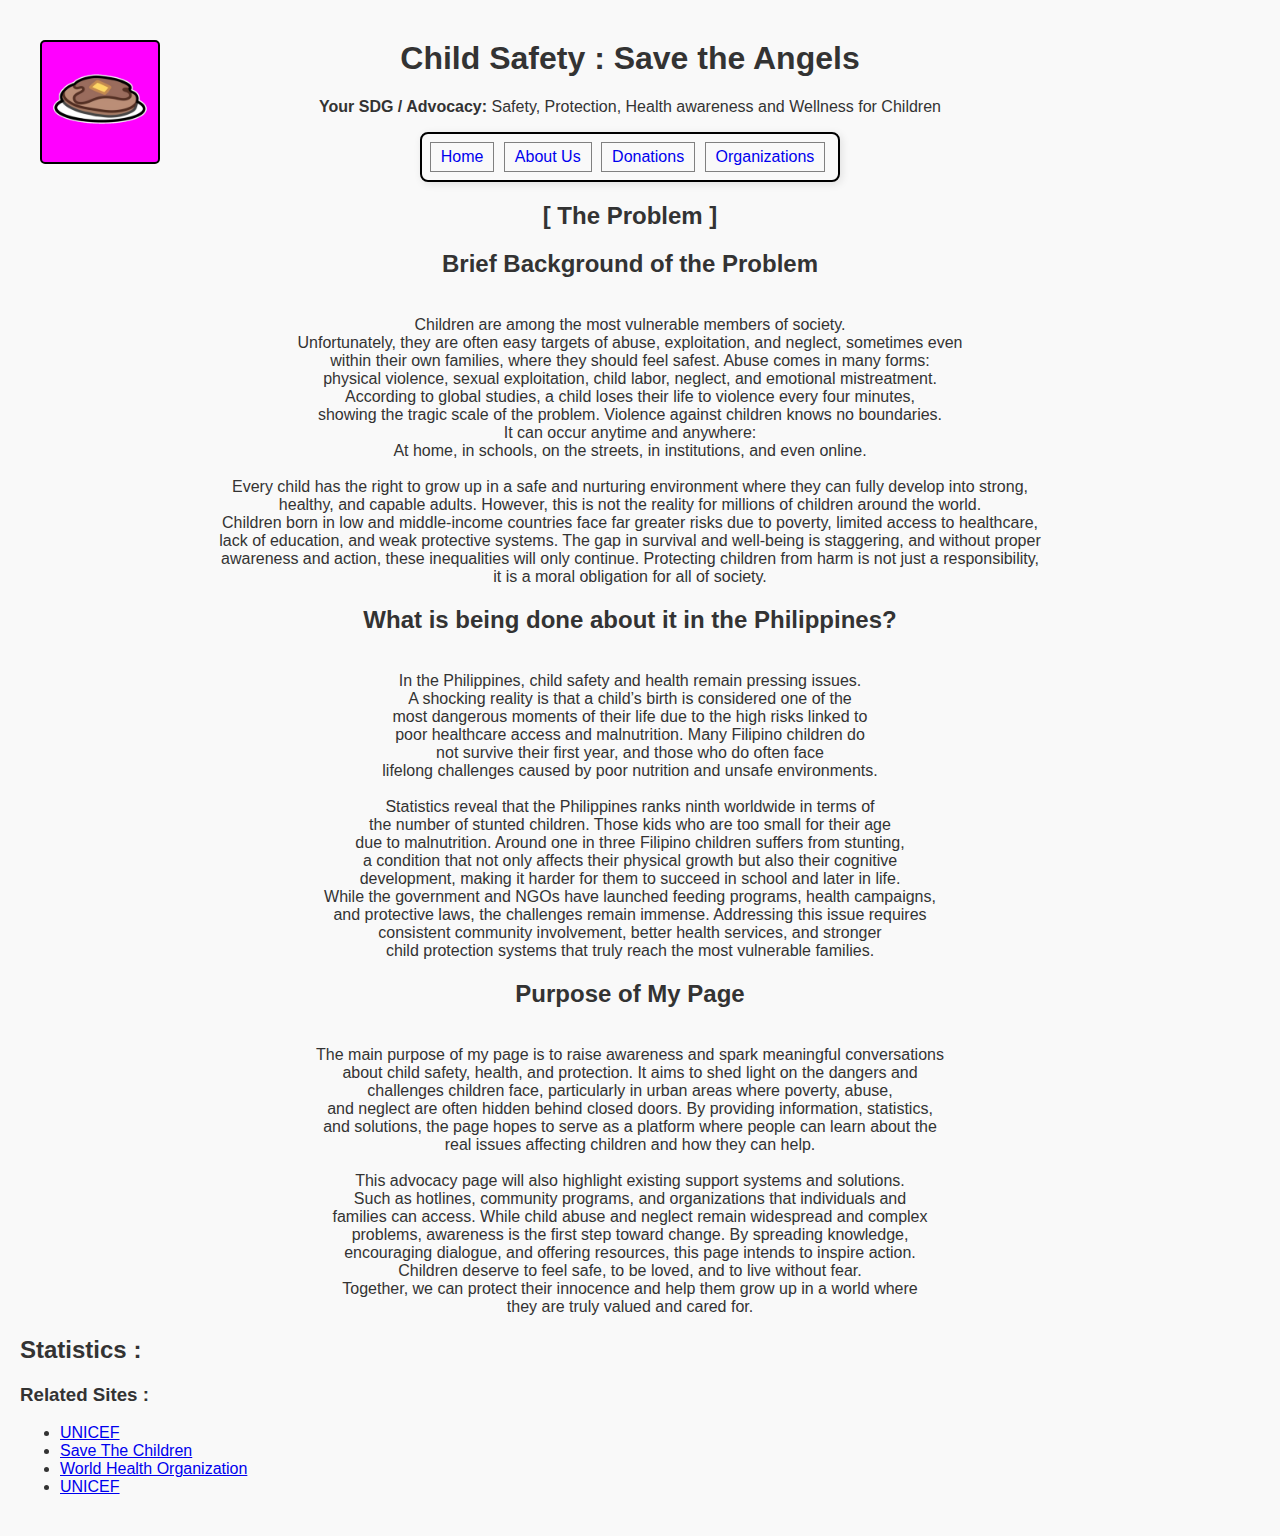
<file: index.html>
<!DOCTYPE html>
<html lang="en">
<head>

    <meta charset="UTF-8">
    <link rel="stylesheet" href="styles.css">
    <meta name="viewport" content="width=device-width, initial-scale=1.0">
    <title>Save The Angels!</title>

</head>
<body>
    
<!-- Logo -->
<div class="logo">
    <a href="index.html"><img src="media/logo.png" alt="logo" height="100"></a>
</div>


<div class="Title">
  <h1>Child Safety : Save the Angels</h1>
  <p><strong>Your SDG / Advocacy:</strong> Safety, Protection, Health awareness and Wellness for Children</p>
</div>

<!-- Navigation -->
<div class="cradled">
<div class="crumb">
<a href="index.html">Home</a>
<a href="aboutus.html">About Us</a>
<a href="donations.html">Donations</a>
<a href="index.html">Organizations</a>
</div>

<div class="Content">
<!-- Problem -->
 <div class="problem">
 <h2>[ The Problem ]</h2>
   <h2>Brief Background of the Problem</h2>
<br>Children are among the most vulnerable members of society. 
<br>Unfortunately, they are often easy targets of abuse, exploitation, and neglect, sometimes even
<br>within their own families, where they should feel safest. Abuse comes in many forms:
<br>physical violence, sexual exploitation, child labor, neglect, and emotional mistreatment. 
<br>According to global studies, a child loses their life to violence every four minutes,
<br>showing the tragic scale of the problem. Violence against children knows no boundaries.
<br>It can occur anytime and anywhere: 
<br>At home, in schools, on the streets, in institutions, and even online.
<br>
<br>Every child has the right to grow up in a safe and nurturing environment where they can fully develop into strong,
<br>healthy, and capable adults. However, this is not the reality for millions of children around the world. 
<br>Children born in low and middle-income countries face far greater risks due to poverty, limited access to healthcare,
<br>lack of education, and weak protective systems. The gap in survival and well-being is staggering, and without proper
<br>awareness and action, these inequalities will only continue. Protecting children from harm is not just a responsibility,
<br>it is a moral obligation for all of society.
  </div>
</div>

 <h2>What is being done about it in the Philippines?</h2>
 <br>In the Philippines, child safety and health remain pressing issues.
 <br>A shocking reality is that a child’s birth is considered one of the
 <br>most dangerous moments of their life due to the high risks linked to
 <br>poor healthcare access and malnutrition. Many Filipino children do
 <br>not survive their first year, and those who do often face
<br>lifelong challenges caused by poor nutrition and unsafe environments.
<br>
<br>Statistics reveal that the Philippines ranks ninth worldwide in terms of
<br>the number of stunted children. Those kids who are too small for their age
<br>due to malnutrition. Around one in three Filipino children suffers from stunting, 
<br>a condition that not only affects their physical growth but also their cognitive
<br>development, making it harder for them to succeed in school and later in life.
<br>While the government and NGOs have launched feeding programs, health campaigns,
<br>and protective laws, the challenges remain immense. Addressing this issue requires
<br>consistent community involvement, better health services, and stronger
<br>child protection systems that truly reach the most vulnerable families.

 <h2>Purpose of My Page</h2>
 <br>The main purpose of my page is to raise awareness and spark meaningful conversations
 <br>about child safety, health, and protection. It aims to shed light on the dangers and
 <br>challenges children face, particularly in urban areas where poverty, abuse,
 <br>and neglect are often hidden behind closed doors. By providing information, statistics,
 <br>and solutions, the page hopes to serve as a platform where people can learn about the
 <br>real issues affecting children and how they can help.  
<br>
<br>This advocacy page will also highlight existing support systems and solutions.
<br>Such as hotlines, community programs, and organizations that individuals and
<br>families can access. While child abuse and neglect remain widespread and complex
<br>problems, awareness is the first step toward change. By spreading knowledge,
<br>encouraging dialogue, and offering resources, this page intends to inspire action.
<br>Children deserve to feel safe, to be loved, and to live without fear.
<br>Together, we can protect their innocence and help them grow up in a world where
<br>they are truly valued and cared for.
</div>
</div>

 <h2>Statistics : </h2>

 <h3>Related Sites : </h3>
  <ul>
    <li><a href="https://www.unicef.org/press-releases/fast-facts-violence-against-children-w
idespread-affecting-millions-globally">UNICEF</a></li>
    <li><a href="https://www.savethechildren.org/">Save The Children</a></li>
     <li><a href="
https://www.who.int/health-topics/child-health#tab=tab_1">World Health Organization</a></li>
    <li><a href="
https://www.unicef.org/health/child-and-adolescent-health-and-well-being">UNICEF</a></li>
  </ul>
</div>
</body>
</html>
</file>
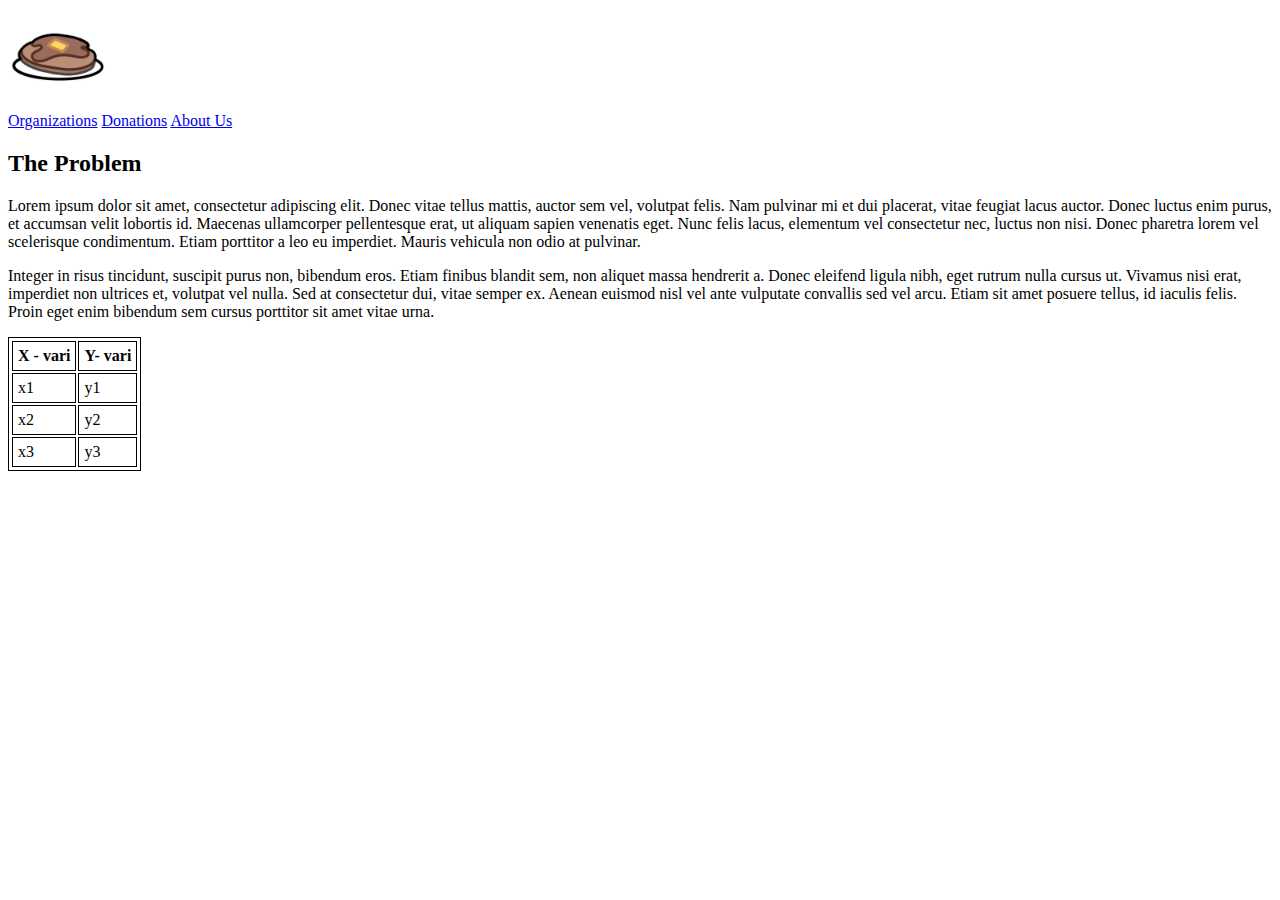
<file: LithiumCabatic_1QProj_v1/LithiumCabatic_1QProj_v1/LithiumCabatic_1QProj_v1/htdocs/index.html>
<!DOCTYPE html>
<html lang="en">
<head>
    <style>
        table, th, td {
      border: 1px solid black;
    padding: 1px;
    }
    th, td {
        padding: 5px;

    }


    </style>
    <meta charset="UTF-8">
    <meta name="viewport" content="width=device-width, initial-scale=1.0">
    <title>Save The Angels!</title>

</head>
<body>
    
<!-- Logo -->
    <a href="index.html"><img src="media/logo.png" alt="logo" height="100"></a>
    
<!-- Navigation -->
<nav>

<a href="orgs.html">Organizations</a>
<a href="donations.html">Donations</a>
<a href="aboutus.html">About Us</a>
<a href="default.asp"></a>

<!-- Problem -->
 <h2>The Problem</h2>
  <p>Lorem ipsum dolor sit amet, consectetur adipiscing elit. Donec vitae tellus mattis, auctor sem vel, volutpat felis. Nam pulvinar mi et dui placerat, vitae feugiat lacus auctor. Donec luctus enim purus, et accumsan velit lobortis id. Maecenas ullamcorper pellentesque erat, ut aliquam sapien venenatis eget. Nunc felis lacus, elementum vel consectetur nec, luctus non nisi. Donec pharetra lorem vel scelerisque condimentum. Etiam porttitor a leo eu imperdiet. Mauris vehicula non odio at pulvinar.</p>
  <p>Integer in risus tincidunt, suscipit purus non, bibendum eros. Etiam finibus blandit sem, non aliquet massa hendrerit a. Donec eleifend ligula nibh, eget rutrum nulla cursus ut. Vivamus nisi erat, imperdiet non ultrices et, volutpat vel nulla. Sed at consectetur dui, vitae semper ex. Aenean euismod nisl vel ante vulputate convallis sed vel arcu. Etiam sit amet posuere tellus, id iaculis felis. Proin eget enim bibendum sem cursus porttitor sit amet vitae urna.</p>

<!-- Table -->
  <table>
    <tr>
      <th>X - vari</th>
      <th>Y- vari</th>
    </tr>
    <tr>
      <td>x1</td>
      <td>y1</td>
    </tr>
    <tr>
      <td>x2</td>
      <td>y2</td>
    </tr>
    <tr>
      <td>x3</td>
      <td>y3</td>
    </tr>
  </table>

</nav>
</body>
</html>
</file>
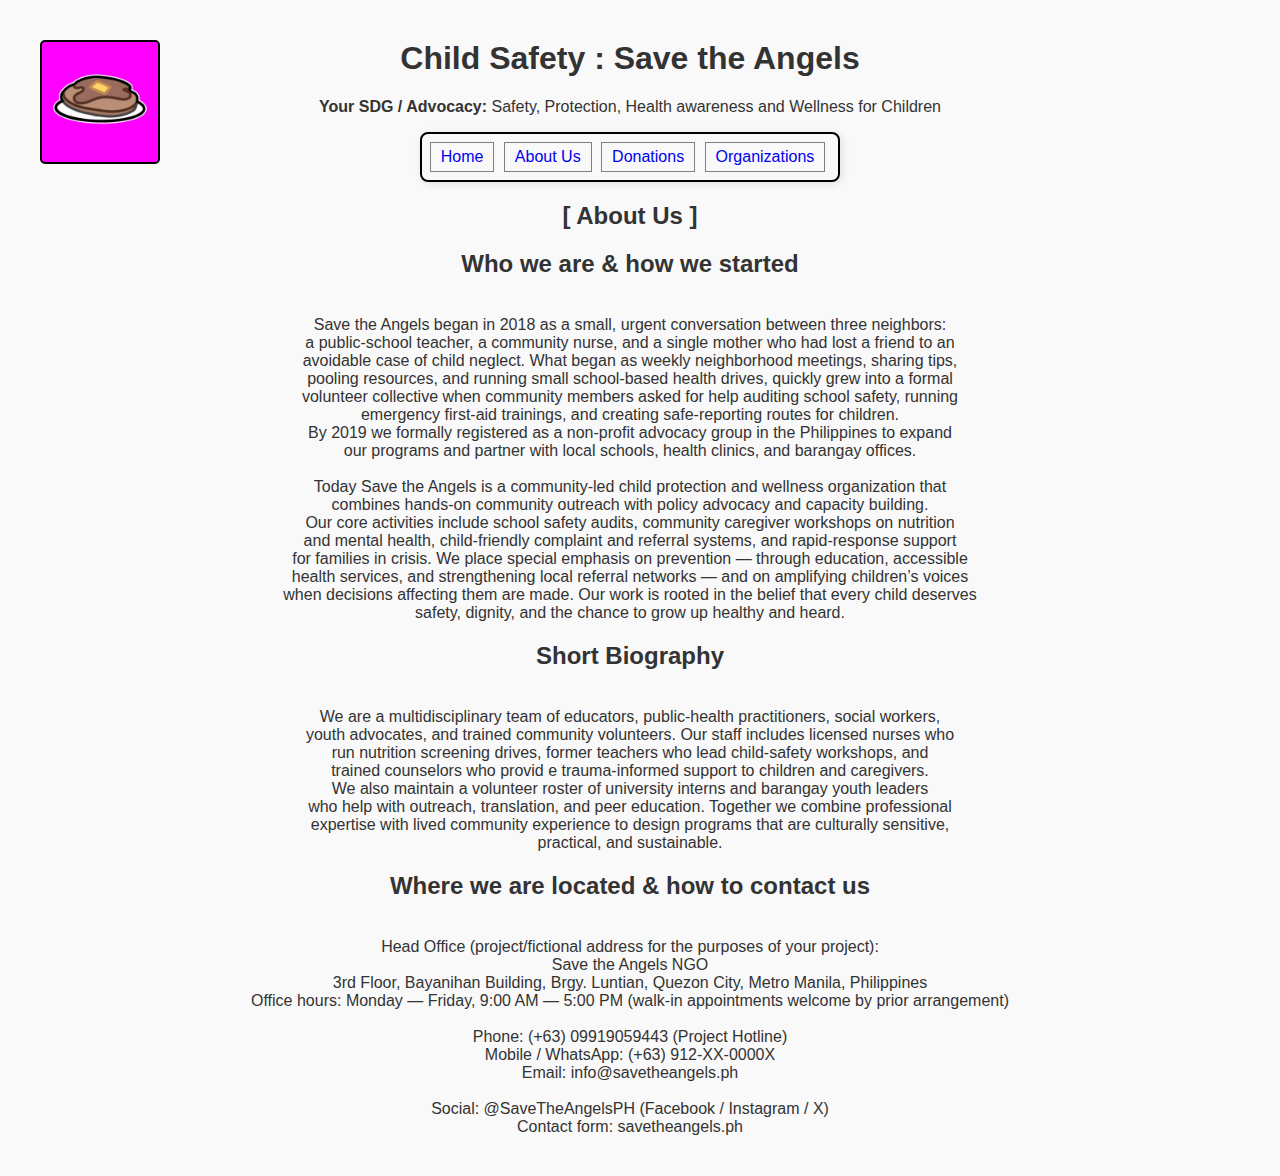
<file: aboutus.html>
<!DOCTYPE html>
<html lang="en">
<head>

    <meta charset="UTF-8">
    <link rel="stylesheet" href="styles.css">
    <meta name="viewport" content="width=device-width, initial-scale=1.0">
    <title>Save The Angels!</title>

</head>
<body>
    
<!-- Logo -->
<div class="logo">
    <a href="index.html"><img src="media/logo.png" alt="logo" height="100"></a>
</div>


<div class="Title">
  <h1>Child Safety : Save the Angels</h1>
  <p><strong>Your SDG / Advocacy:</strong> Safety, Protection, Health awareness and Wellness for Children</p>
</div>

<!-- Navigation -->
<div class="cradled">
<div class="crumb">
<a href="index.html">Home</a>
<a href="aboutus.html">About Us</a>
<a href="donations.html">Donations</a>
<a href="index.html">Organizations</a>
</div>

<div class="Content">
<!-- Problem -->
 <div class="problem">
 <h2>[ About Us ]</h2>
   <h2>Who we are & how we started</h2>
<br>Save the Angels began in 2018 as a small, urgent conversation between three neighbors:
<br>a public-school teacher, a community nurse, and a single mother who had lost a friend to an
<br>avoidable case of child neglect. What began as weekly neighborhood meetings, sharing tips,
<br>pooling resources, and running small school-based health drives, quickly grew into a formal
<br>volunteer collective when community members asked for help auditing school safety, running
<br>emergency first-aid trainings, and creating safe-reporting routes for children. 
<br>By 2019 we formally registered as a non-profit advocacy group in the Philippines to expand
<br>our programs and partner with local schools, health clinics, and barangay offices.
<br>
<br>Today Save the Angels is a community-led child protection and wellness organization that
<br>combines hands-on community outreach with policy advocacy and capacity building. 
<br>Our core activities include school safety audits, community caregiver workshops on nutrition 
<br>and mental health, child-friendly complaint and referral systems, and rapid-response support 
<br>for families in crisis. We place special emphasis on prevention — through education, accessible
<br>health services, and strengthening local referral networks — and on amplifying children’s voices 
<br>when decisions affecting them are made. Our work is rooted in the belief that every child deserves 
<br>safety, dignity, and the chance to grow up healthy and heard.
  </div>
</div>

 <h2>Short Biography</h2>
 <br>We are a multidisciplinary team of educators, public-health practitioners, social workers,
 <br>youth advocates, and trained community volunteers. Our staff includes licensed nurses who
 <br>run nutrition screening drives, former teachers who lead child-safety workshops, and
 <br>trained counselors who provid  e trauma-informed support to children and caregivers.
 <br>We also maintain a volunteer roster of university interns and barangay youth leaders
 <br>who help with outreach, translation, and peer education. Together we combine professional
 <br>expertise with lived community experience to design programs that are culturally sensitive,
 <br>practical, and sustainable.

 <h2>Where we are located & how to contact us</h2>
 <br>Head Office (project/fictional address for the purposes of your project):
 <br>Save the Angels NGO
 <br>3rd Floor, Bayanihan Building, Brgy. Luntian, Quezon City, Metro Manila, Philippines
 <br>Office hours: Monday — Friday, 9:00 AM — 5:00 PM (walk-in appointments welcome by prior arrangement)
 <br>
 <br>Phone: (+63) 09919059443 (Project Hotline)
 <br>Mobile / WhatsApp: (+63) 912-XX-0000X
 <br>Email: info@savetheangels.ph
<br>
<br>Social: @SaveTheAngelsPH (Facebook / Instagram / X)
<br>Contact form: savetheangels.ph

</div>
</div>
</div>
</body>

</html>
</file>
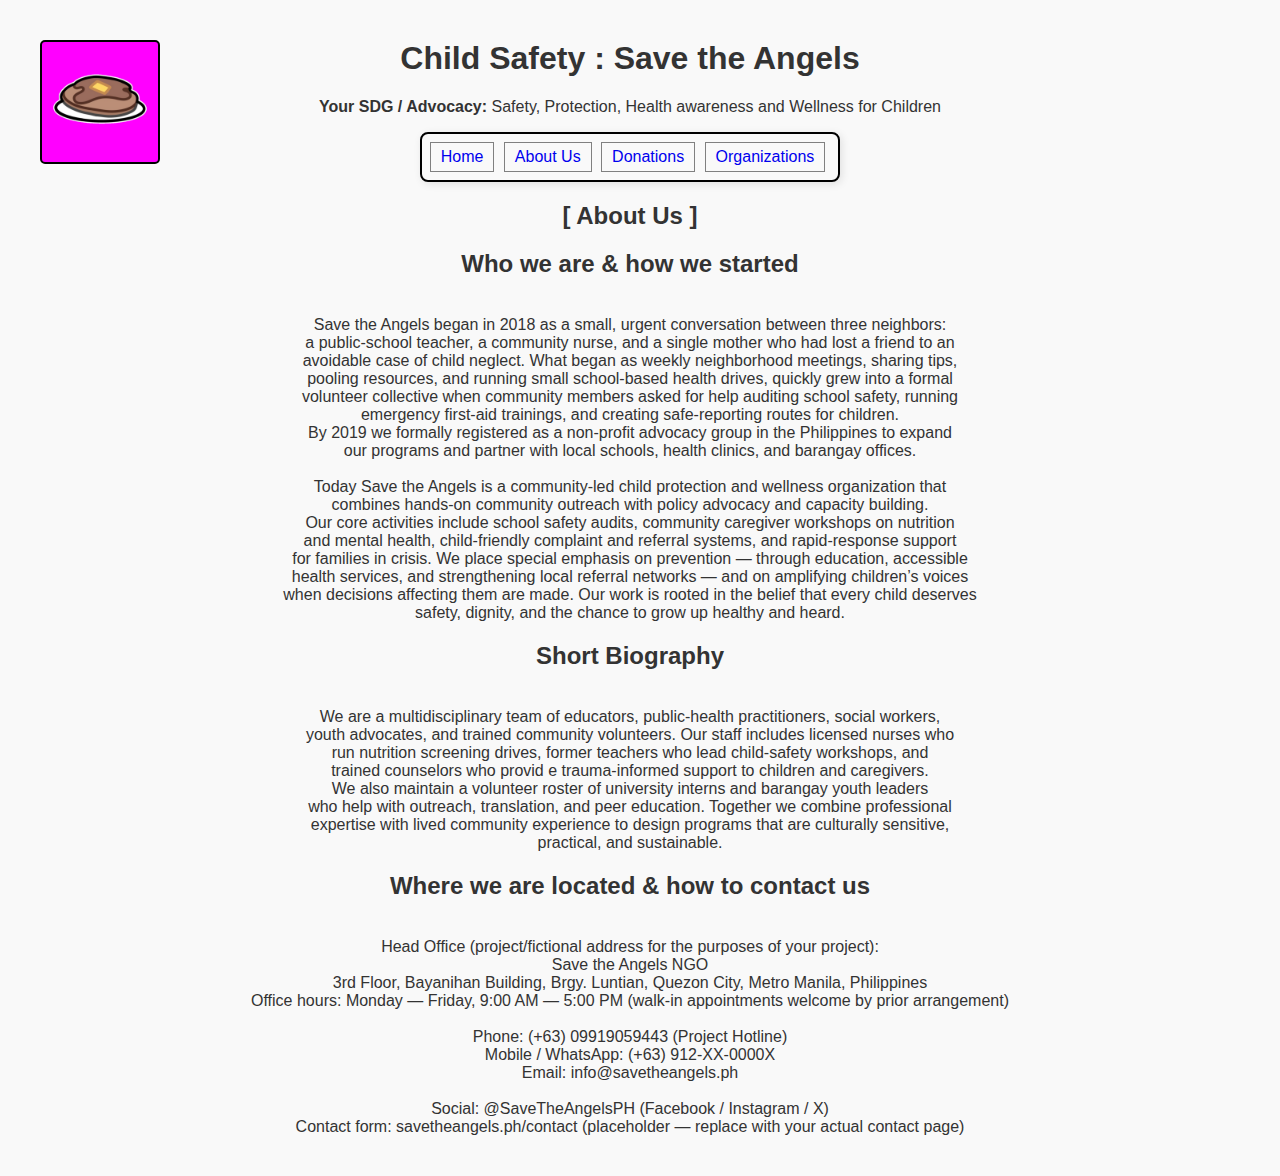
<file: LithiumCabatic_1QProj_v1/LithiumCabatic_1QProj_v1/htdocs/aboutus.html>
<!DOCTYPE html>
<html lang="en">
<head>

    <meta charset="UTF-8">
    <link rel="stylesheet" href="styles.css">
    <meta name="viewport" content="width=device-width, initial-scale=1.0">
    <title>Save The Angels!</title>

</head>
<body>
    
<!-- Logo -->
<div class="logo">
    <a href="index.html"><img src="media/logo.png" alt="logo" height="100"></a>
</div>


<div class="Title">
  <h1>Child Safety : Save the Angels</h1>
  <p><strong>Your SDG / Advocacy:</strong> Safety, Protection, Health awareness and Wellness for Children</p>
</div>

<!-- Navigation -->
<div class="cradled">
<div class="crumb">
<a href="index.html">Home</a>
<a href="aboutus.html">About Us</a>
<a href="donations.html">Donations</a>
<a href="index.html">Organizations</a>
</div>

<div class="Content">
<!-- Problem -->
 <div class="problem">
 <h2>[ About Us ]</h2>
   <h2>Who we are & how we started</h2>
<br>Save the Angels began in 2018 as a small, urgent conversation between three neighbors:
<br>a public-school teacher, a community nurse, and a single mother who had lost a friend to an
<br>avoidable case of child neglect. What began as weekly neighborhood meetings, sharing tips,
<br>pooling resources, and running small school-based health drives, quickly grew into a formal
<br>volunteer collective when community members asked for help auditing school safety, running
<br>emergency first-aid trainings, and creating safe-reporting routes for children. 
<br>By 2019 we formally registered as a non-profit advocacy group in the Philippines to expand
<br>our programs and partner with local schools, health clinics, and barangay offices.
<br>
<br>Today Save the Angels is a community-led child protection and wellness organization that
<br>combines hands-on community outreach with policy advocacy and capacity building. 
<br>Our core activities include school safety audits, community caregiver workshops on nutrition 
<br>and mental health, child-friendly complaint and referral systems, and rapid-response support 
<br>for families in crisis. We place special emphasis on prevention — through education, accessible
<br>health services, and strengthening local referral networks — and on amplifying children’s voices 
<br>when decisions affecting them are made. Our work is rooted in the belief that every child deserves 
<br>safety, dignity, and the chance to grow up healthy and heard.
  </div>
</div>

 <h2>Short Biography</h2>
 <br>We are a multidisciplinary team of educators, public-health practitioners, social workers,
 <br>youth advocates, and trained community volunteers. Our staff includes licensed nurses who
 <br>run nutrition screening drives, former teachers who lead child-safety workshops, and
 <br>trained counselors who provid  e trauma-informed support to children and caregivers.
 <br>We also maintain a volunteer roster of university interns and barangay youth leaders
 <br>who help with outreach, translation, and peer education. Together we combine professional
 <br>expertise with lived community experience to design programs that are culturally sensitive,
 <br>practical, and sustainable.

 <h2>Where we are located & how to contact us</h2>
 <br>Head Office (project/fictional address for the purposes of your project):
 <br>Save the Angels NGO
 <br>3rd Floor, Bayanihan Building, Brgy. Luntian, Quezon City, Metro Manila, Philippines
 <br>Office hours: Monday — Friday, 9:00 AM — 5:00 PM (walk-in appointments welcome by prior arrangement)
 <br>
 <br>Phone: (+63) 09919059443 (Project Hotline)
 <br>Mobile / WhatsApp: (+63) 912-XX-0000X
 <br>Email: info@savetheangels.ph
<br>
<br>Social: @SaveTheAngelsPH (Facebook / Instagram / X)
<br>Contact form: savetheangels.ph/contact (placeholder — replace with your actual contact page)

</div>
</div>
</div>
</body>
</html>
</file>
<file: styles.css>
body {
    font-family: Arial, sans-serif;
    margin: 40px;
    margin-left: 20px;
    padding: 0;
    background-color: #f9f9f9;
    color: #333;

 }

.Title{
    text-align: center;
}

.cradled {
    text-align: center;
    padding: 0;
    margin: 0;
}

.crumb a {
    position: relative;
    text-align: center;
    border: 1px solid gray;    /* border around each link */
    padding: 5px 10px;         /* spacing inside */
    text-decoration: none;     /* remove underline */
    margin-right: 5px;         /* spacing between links */
    display: inline-block;     /* makes padding work nicely */
}

.crumb {
  border: 2px solid black;   /* border around the box */
  border-radius: 8px;
  padding: 8px;
  display: inline-block;     /* shrink to fit content */
  box-shadow: 2px 2px 8px rgba(0,0,0,0.1);
}

.logo{
    float: left; 
    border: 2px solid black;   /* border around the box */
    border-radius: 5px;
    padding: 8px;
    margin: 30px;
    position: absolute;
    top: 10px;
	left: 10px;
	background-color: fuchsia;
}
</file>
<file: LithiumCabatic_1QProj_v1/LithiumCabatic_1QProj_v1/htdocs/styles.css>
body {
    font-family: Arial, sans-serif;
    margin: 40px;
    margin-left: 20px;
    padding: 0;
    background-color: #f9f9f9;
    color: #333;

 }

.Title{
    text-align: center;
}

.cradled {
    text-align: center;
    padding: 0;
    margin: 0;
}

.crumb a {
    position: relative;
    text-align: center;
    border: 1px solid gray;    /* border around each link */
    padding: 5px 10px;         /* spacing inside */
    text-decoration: none;     /* remove underline */
    margin-right: 5px;         /* spacing between links */
    display: inline-block;     /* makes padding work nicely */
}

.crumb {
  border: 2px solid black;   /* border around the box */
  border-radius: 8px;
  padding: 8px;
  display: inline-block;     /* shrink to fit content */
  box-shadow: 2px 2px 8px rgba(0,0,0,0.1);
}

.logo{
    float: left; 
    border: 2px solid black;   /* border around the box */
    border-radius: 5px;
    padding: 8px;
    margin: 30px;
    position: absolute;
    top: 10px;
	left: 10px;
	background-color: fuchsia;
}
</file>
